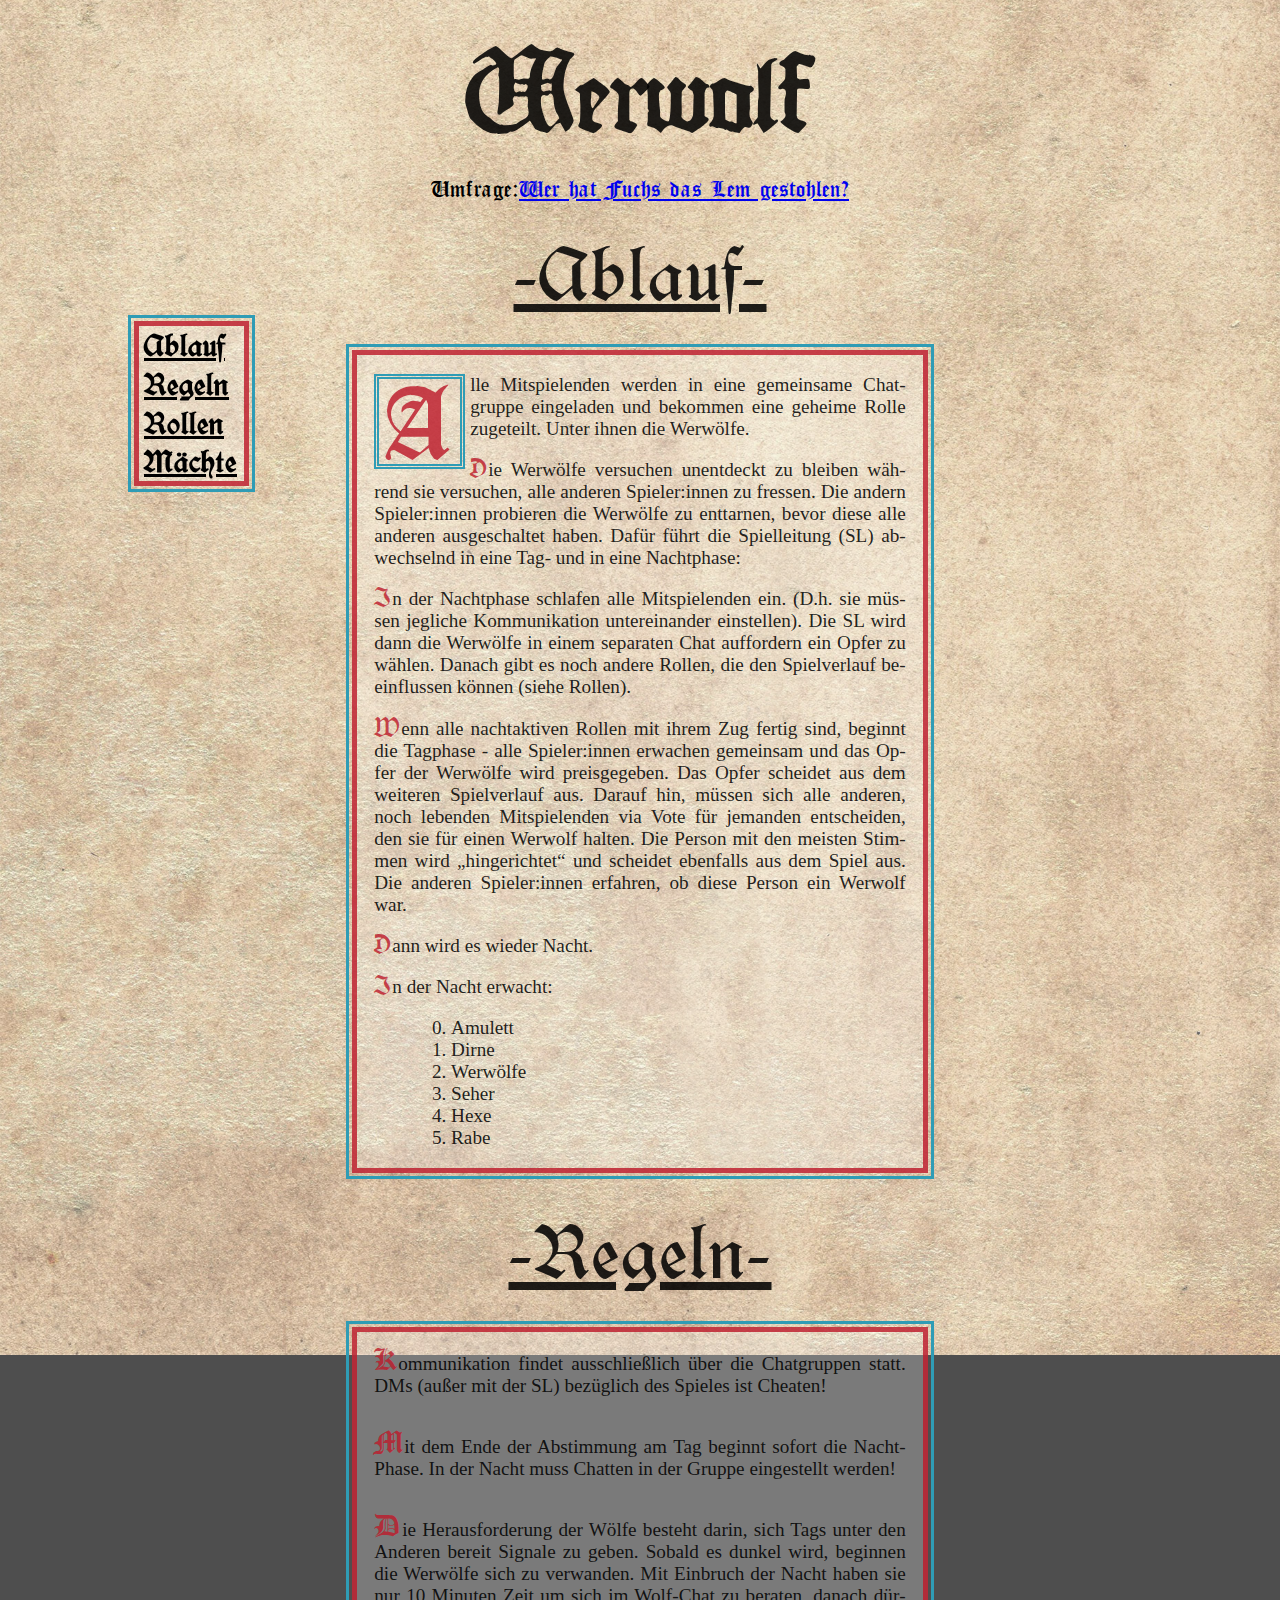
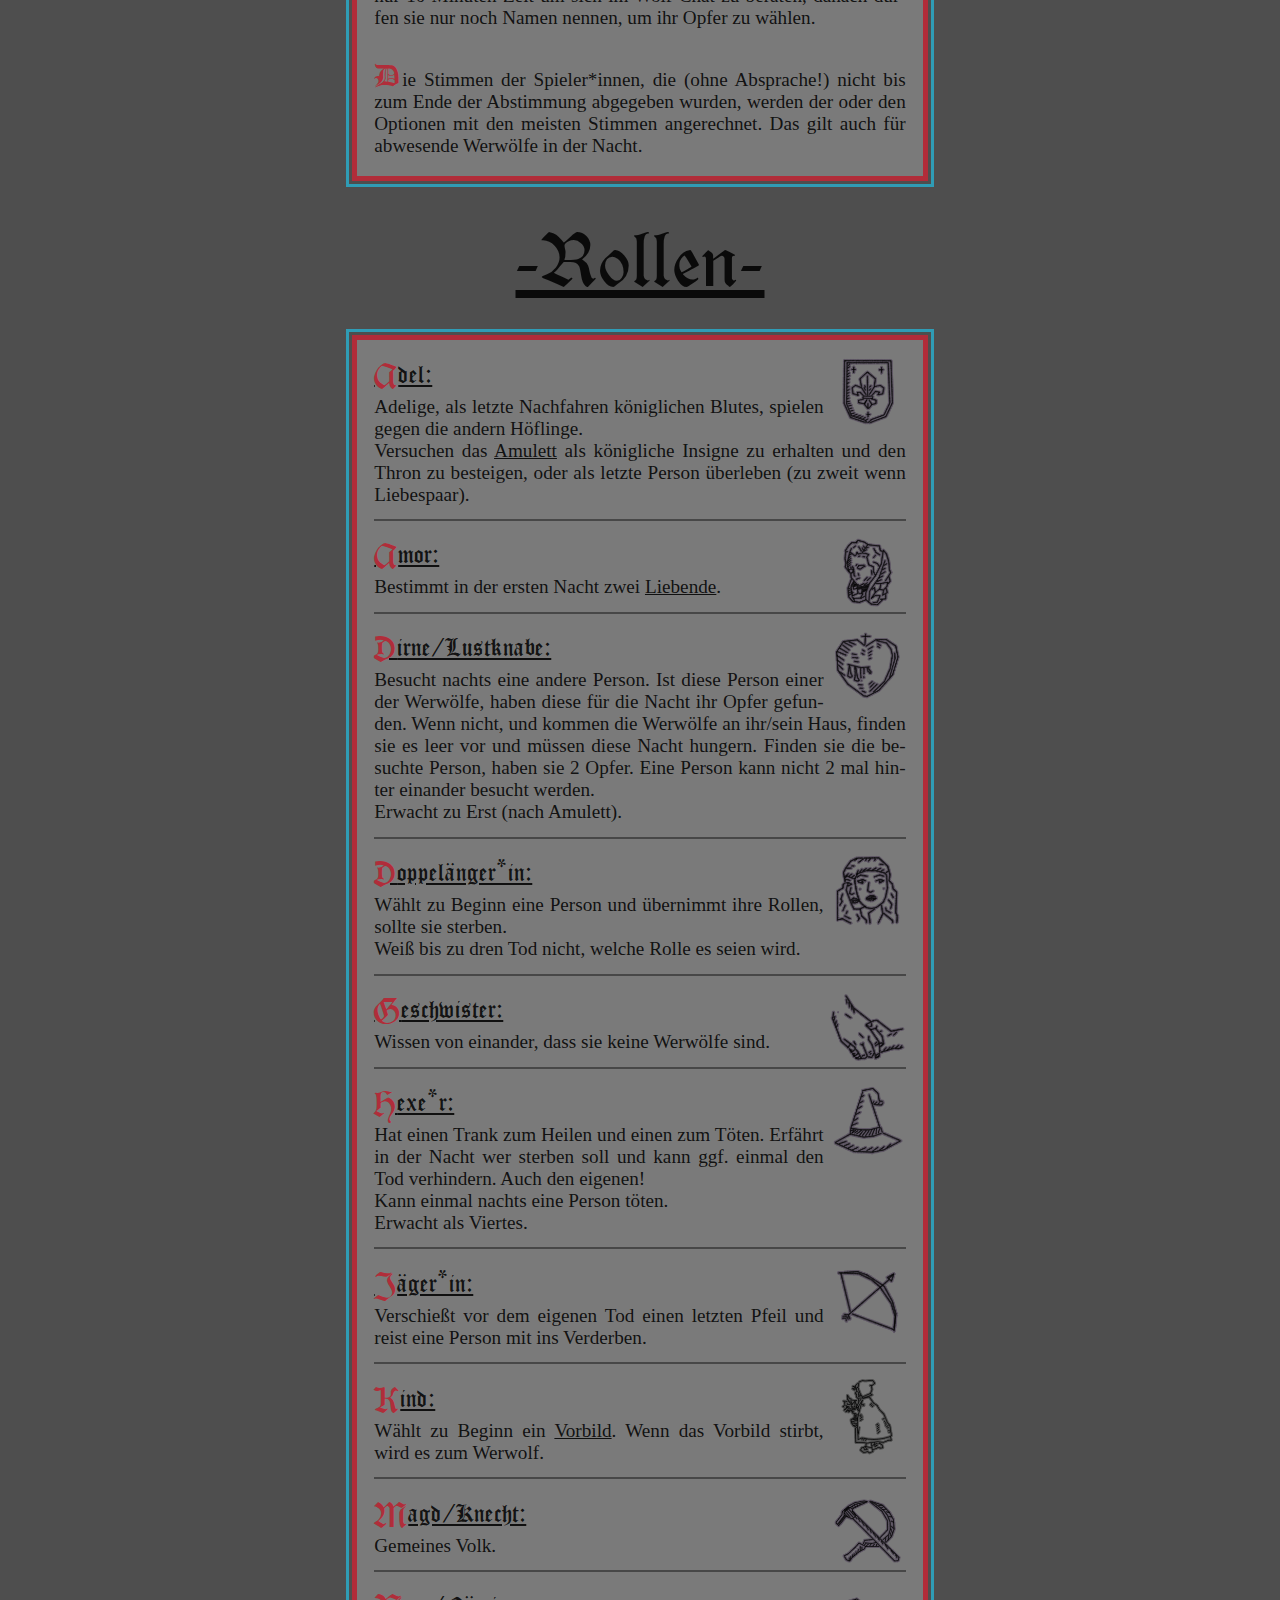
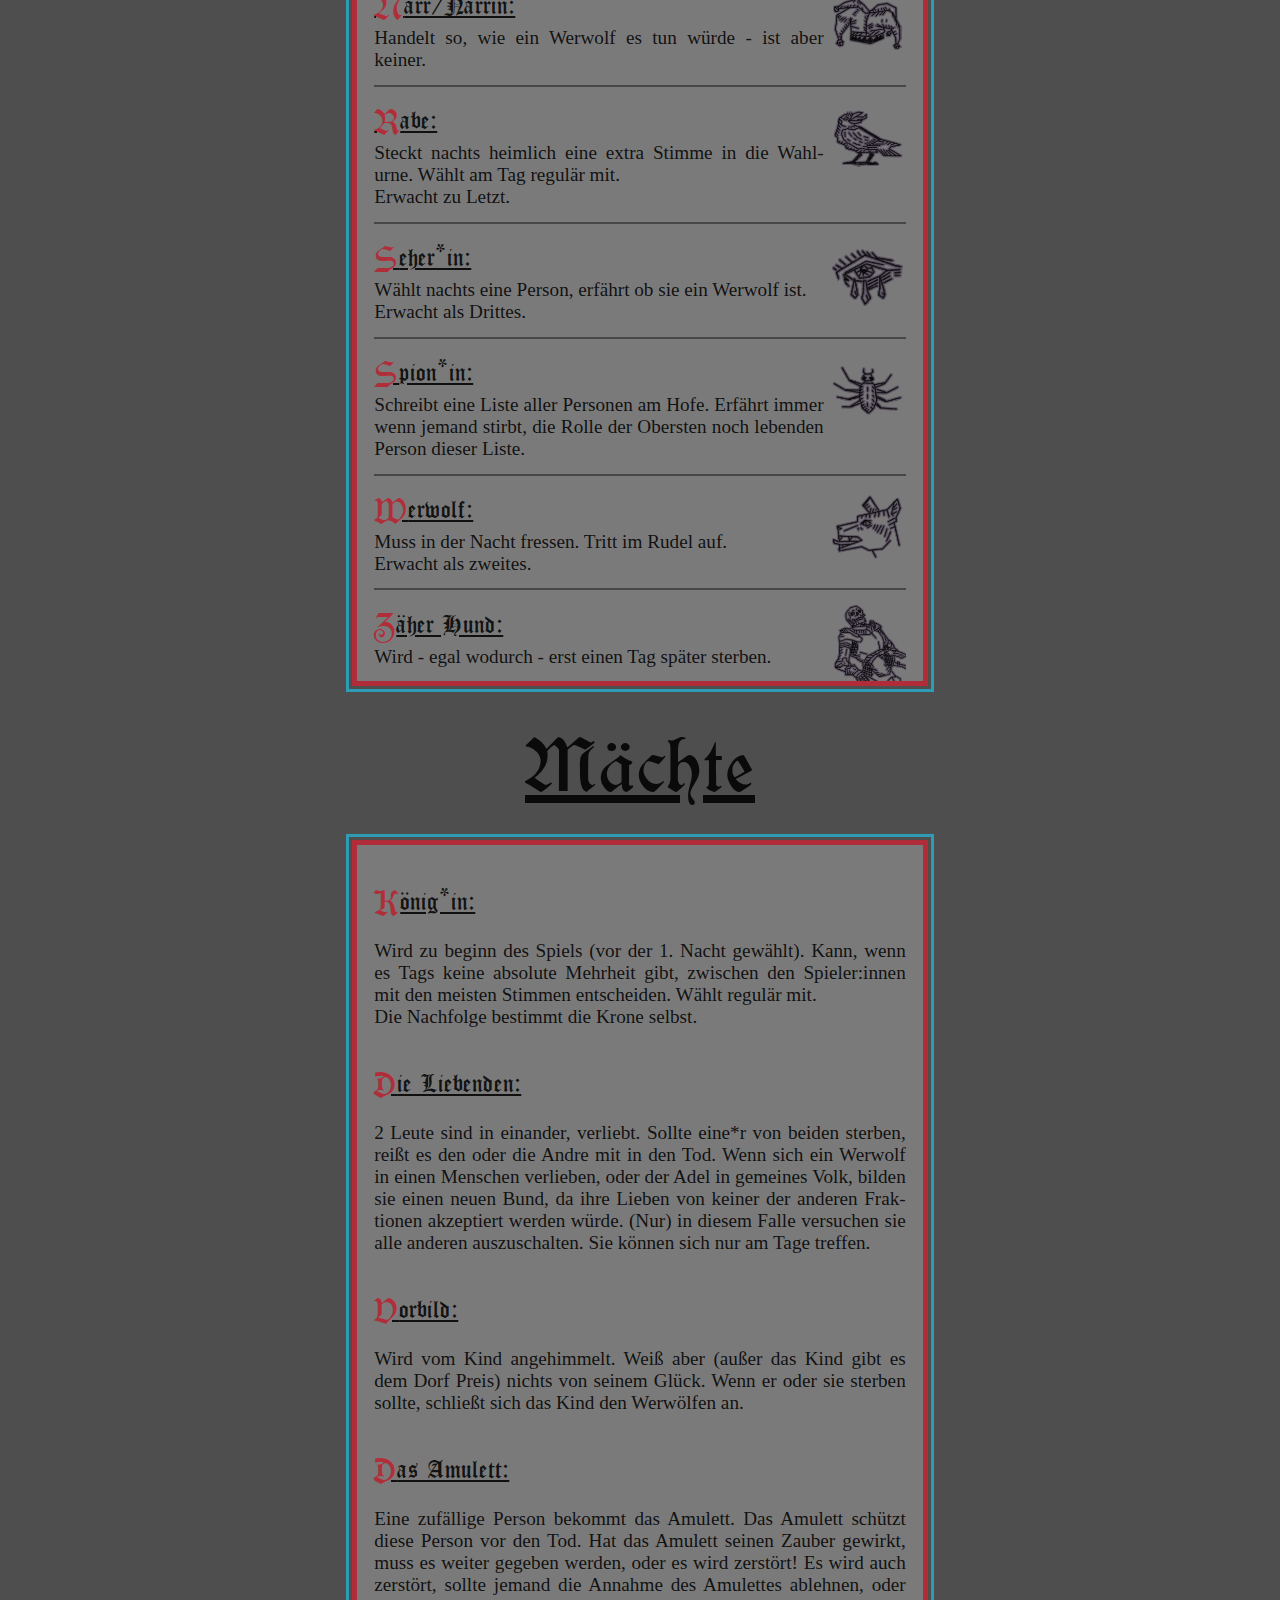
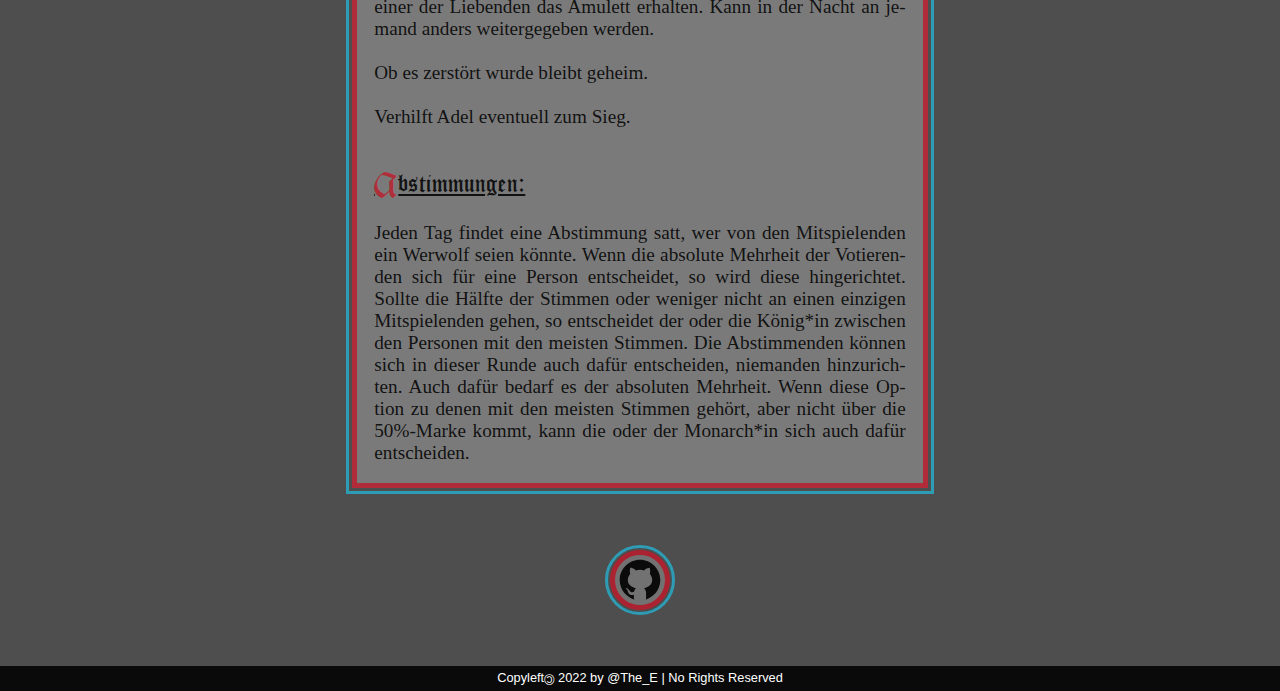
<file: index.html>
<!DOCTYPE html>
<html lang="de">

<head>
    <meta charset="UTF-8">
    <meta name="viewport" content="width=device-width, initial-scale=1">

    <title>Werwolf</title>

    <meta property="og:title" content="Werwolf">
    <meta property="og:site_name" content="Werwolf">
    <meta property="og:url" content="https://theeglerion.github.io/Werwolf/">
    <meta property="og:description" content="Regeln für Werwolf im Netz oder Offline">
    <meta property="og:type" content="website">
    <meta property="og:image:type" content="image/png">
    <meta property="og:image:secure-url" itemprop="image" content="https://raw.githubusercontent.com/theeglerion/Werwolf/main/werwolf.png">
    <meta property="og:image:width" content="300">
    <meta property="og:image:height" content="300">

    <link rel="stylesheet" href="css/styles.css">
    <link rel="icon" type="image/x-icon" href="./img/icon.png">
    <!--meta http-equiv="refresh" content="3"-->
</head>

<body class="background">
    <div class="navbar-border">
        <div class="navbar">
            <a href="#Ablauf">Ablauf</a>
            <a href="#Regeln">Regeln</a>
            <div class="dropdown">
                <a href="#Rollen">Rollen</a>
                <div class="dropdown-content not">
                    <a href="#Adel">Adel</a>
                    <a href="#Amor">Amor</a>
                    <a href="#Dirne">Dirne</a>
                    <a href="#Doubel">Doppelgänger</a>
                    <a href="#Geschwister">Geschwister</a>
                    <a href="#Hexe">Hexe</a>
                    <a href="#Hunter">Jäger</a>
                    <a href="#Kind">Kind</a>
                    <a href="#Magd">Magd</a>
                    <a href="#Narr">Narr</a>
                    <a href="#Rabe">Rabe</a>
                    <a href="#Seher">Seher</a>
                    <a href="#Spion">Spion</a>
                    <a href="#Werwolf">Werwolf</a>
                    <a href="#Hund">Hund</a>
                </div>
            </div>
            <div class="dropdown">
                <a href="#Powers">Mächte</a>
                <div class="dropdown-content not">
                    <a href="#Queen">König*in</a>
                    <a href="#Love">Liebende</a>
                    <a href="#Vorbild">Vorbild</a>
                    <a href="#Amulett">Amulett</a>
                    <a href="#Votes">Abstimmung</a>
                </div>
            </div>
        </div>
    </div>

    <h1>Werwolf</h1>

    <div id="Poll">Umfrage:<a href="https://strawpoll.com/polls/jVyG8JDXYn7">Wer hat Fuchs das Lem gestohlen?</a></div>

    <span class="anchor" id="Ablauf"></span>
    <h2>-Ablauf-</h2>
    <div class="main-border">
        <div id="Top" class="main initial">
            <p> Alle Mitspielenden werden in eine gemeinsame Chatgruppe eingeladen und bekommen eine geheime Rolle zugeteilt. Unter ihnen die Werwölfe.</p>
            <p> Die Werwölfe versuchen unentdeckt zu bleiben während sie versuchen, alle anderen Spieler:innen zu fressen. Die andern Spieler:innen probieren die Werwölfe zu enttarnen, bevor diese alle anderen ausgeschaltet haben. Dafür führt die Spielleitung
                (SL) abwechselnd in eine Tag- und in eine Nachtphase: </p>
            <p>In der Nachtphase schlafen alle Mitspielenden ein. (D.h. sie müssen jegliche Kommunikation untereinander einstellen). Die SL wird dann die Werwölfe in einem separaten Chat auffordern ein Opfer zu wählen. Danach gibt es noch andere Rollen,
                die den Spielverlauf beeinflussen können (siehe Rollen). </p>
            <p>Wenn alle nachtaktiven Rollen mit ihrem Zug fertig sind, beginnt die Tagphase - alle Spieler:innen erwachen gemeinsam und das Opfer der Werwölfe wird preisgegeben. Das Opfer scheidet aus dem weiteren Spielverlauf aus. Darauf hin, müssen sich
                alle anderen, noch lebenden Mitspielenden via Vote für jemanden entscheiden, den sie für einen Werwolf halten. Die Person mit den meisten Stimmen wird „hingerichtet“ und scheidet ebenfalls aus dem Spiel aus. Die anderen Spieler:innen erfahren,
                ob diese Person ein Werwolf war.</p>
            <p> Dann wird es wieder Nacht.</p>
            <p>In der Nacht erwacht:
                <ol start="0">
                    <li>Amulett</li>
                    <li>Dirne</li>
                    <li>Werwölfe</li>
                    <li>Seher</li>
                    <li>Hexe</li>
                    <li>Rabe</li>
                </ol>
            </p>
        </div>
    </div>


    <span class="anchor" id="Regeln"></span>
    <h2>-Regeln-</h2>
    <div class="main-border">
        <div class="main regeln">
            <li>
                Kommunikation findet ausschließlich über die Chatgruppen statt. DMs (außer mit der SL) bezüglich des Spieles ist Cheaten!
            </li>
            <li>
                Mit dem Ende der Abstimmung am Tag beginnt sofort die Nacht-Phase. In der Nacht muss Chatten in der Gruppe eingestellt werden!
            </li>
            <li>
                Die Herausforderung der Wölfe besteht darin, sich Tags unter den Anderen bereit Signale zu geben. Sobald es dunkel wird, beginnen die Werwölfe sich zu verwanden. Mit Einbruch der Nacht haben sie nur 10 Minuten Zeit um sich im Wolf-Chat zu beraten, danach
                dürfen sie nur noch Namen nennen, um ihr Opfer zu wählen.
            </li>
            <li>
                Die Stimmen der Spieler*innen, die (ohne Absprache!) nicht bis zum Ende der Abstimmung abgegeben wurden, werden der oder den Optionen mit den meisten Stimmen angerechnet. Das gilt auch für abwesende Werwölfe in der Nacht.
            </li>

        </div>
    </div>

    <span class="anchor" id="Rollen"></span>
    <h2>-Rollen-</h2>
    <div class="main-border">
        <div class="main rollen">
            <span class="anchor" id="Adel"></span>
            <p> Adel: <img src="img/adel.png?251022_2341" alt="Wappen">
                <br> Adelige, als letzte Nachfahren königlichen Blutes, spielen gegen die andern Höflinge.
                <br>Versuchen das <a href="#Amulett">Amulett</a> als königliche Insigne zu erhalten und den Thron zu besteigen, oder als letzte Person überleben (zu zweit wenn Liebespaar).
            </p>
            <span class="anchor" id="Amor"></span>
            <p> Amor: <img src="img/amor.png" alt="Amor">
                <br> Bestimmt in der ersten Nacht zwei <a href="#Love">Liebende</a>.
            </p>
            <span class="anchor" id="Dirne"></span>
            <p> Dirne/Lustknabe: <img src="img/dirne.png" alt="Herz">
                <br> Besucht nachts eine andere Person. Ist diese Person einer der Werwölfe, haben diese für die Nacht ihr Opfer gefunden. Wenn nicht, und kommen die Werwölfe an ihr/sein Haus, finden sie es leer vor und müssen diese Nacht hungern. Finden
                sie die besuchte Person, haben sie 2 Opfer. Eine Person kann nicht 2 mal hinter einander besucht werden.
                <br> Erwacht zu Erst (nach Amulett).
            </p>
            <span class="anchor" id="Doubel"></span>
            <p> Doppelänger*in: <img src="img/doppel.png" alt="Person mit zwei Gesichtern">
                <br> Wählt zu Beginn eine Person und übernimmt ihre Rollen, sollte sie sterben.
                <br>Weiß bis zu dren Tod nicht, welche Rolle es seien wird.
            </p>
            <span class="anchor" id="Geschwister"></span>
            <p> Geschwister: <img src="img/geschwister.png" alt="Zwei sich haltende Hände">
                <br> Wissen von einander, dass sie keine Werwölfe sind.
            </p>
            <span class="anchor" id="Hexe"></span>
            <p> Hexe*r: <img src="img/hexe.png" alt="Hexenhut">
                <br> Hat einen Trank zum Heilen und einen zum Töten. Erfährt in der Nacht wer sterben soll und kann ggf. einmal den Tod verhindern. Auch den eigenen!
                <br> Kann einmal nachts eine Person töten.
                <br> Erwacht als Viertes.
            </p>
            <span class="anchor" id="Hunter"></span>
            <p> J&auml;ger*in: <img src="img/jäger.png" alt="Bogen">
                <br> Verschießt vor dem eigenen Tod einen letzten Pfeil und reist eine Person mit ins Verderben.
            </p>
            <span class="anchor" id="Kind"></span>
            <p>Kind: <img src="img/kind.png" alt="Platzhalter">
                <br> Wählt zu Beginn ein <a href="#Vorbild">Vorbild</a>. Wenn das Vorbild stirbt, wird es zum Werwolf.
            </p>
            <span class="anchor" id="Magd"></span>
            <p> Magd/Knecht:<img src="img/magd.png" alt="Hammer und Sichel">
                <br> Gemeines Volk.
            </p>
            <span class="anchor" id="Narr"></span>
            <p> Narr/Närrin: <img src="img/narr.png" alt="Narrenkappe">
                <br> Handelt so, wie ein Werwolf es tun würde - ist aber keiner.
            </p>
            <span class="anchor" id="Rabe"></span>
            <p> Rabe: <img src="img/rabe.png" alt="Rabe">
                <br> Steckt nachts heimlich eine extra Stimme in die Wahlurne. Wählt am Tag regulär mit.
                <br> Erwacht zu Letzt.
            </p>
            <span class="anchor" id="Seher"></span>
            <p> Seher*in: <img src="img/seher.png" alt="Auge">
                <br> Wählt nachts eine Person, erfährt ob sie ein Werwolf ist.
                <br> Erwacht als Drittes.
            </p>
            <span class="anchor" id="Spion"></span>
            <p> Spion*in: <img src="img/spion.png" alt="Spinne">
                <br> Schreibt eine Liste aller Personen am Hofe. Erf&auml;hrt immer wenn jemand stirbt, die Rolle der Obersten noch lebenden Person dieser Liste.
            </p>
            <span class="anchor" id="Werwolf"></span>
            <p>Werwolf: <img src="img/werwolf.png" alt="Wolfskopf">
                <br> Muss in der Nacht fressen. Tritt im Rudel auf.
                <br> Erwacht als zweites.
            </p>
            <span class="anchor" id="Hund"></span>
            <p id="no-border">Z&auml;her Hund: <img src="img/hund.png?2610222103" alt="Platzhalter">
                <br> Wird - egal wodurch - erst einen Tag später sterben.
            </p>
        </div>
    </div>

    <span class="anchor" id="Powers"></span>
    <h2>Mächte</h2>
    <div class="main-border">
        <div class="main powers">
            <span class="anchor" id="Queen"></span>
            <p> König*in:
                <br> Wird zu beginn des Spiels (vor der 1. Nacht gewählt). Kann, wenn es Tags keine absolute Mehrheit gibt, zwischen den Spieler:innen mit den meisten Stimmen entscheiden. Wählt regulär mit.
                <br> Die Nachfolge bestimmt die Krone selbst.
            </p>
            <span class="anchor" id="Love"></span>
            <p> Die Liebenden:
                <br> 2 Leute sind in einander, verliebt. Sollte eine*r von beiden sterben, reißt es den oder die Andre mit in den Tod. Wenn sich ein Werwolf in einen Menschen verlieben, oder der Adel in gemeines Volk, bilden sie einen neuen Bund, da ihre
                Lieben von keiner der anderen Fraktionen akzeptiert werden würde. (Nur) in diesem Falle versuchen sie alle anderen auszuschalten. Sie können sich nur am Tage treffen.
            </p>
            <span class="anchor" id="Vorbild"></span>
            <p> Vorbild:
                <br> Wird vom Kind angehimmelt. Weiß aber (außer das Kind gibt es dem Dorf Preis) nichts von seinem Glück. Wenn er oder sie sterben sollte, schließt sich das Kind den Werwölfen an.
            </p>
            <span class="anchor" id="Amulett"></span>
            <p> Das Amulett:
                <br> Eine zufällige Person bekommt das Amulett. Das Amulett schützt diese Person vor den Tod. Hat das Amulett seinen Zauber gewirkt, muss es weiter gegeben werden, oder es wird zerstört! Es wird auch zerstört, sollte jemand die Annahme
                des Amulettes ablehnen, oder einer der Liebenden das Amulett erhalten. Kann in der Nacht an jemand anders weitergegeben werden. <br />
                <br>Ob es zerstört wurde bleibt geheim.<br />
                <br>Verhilft Adel eventuell zum Sieg.<br />
            </p>
            <span class="anchor" id="Votes"></span>
            <p>
                Abstimmungen:
                <br>Jeden Tag findet eine Abstimmung satt, wer von den Mitspielenden ein Werwolf seien könnte. Wenn die absolute Mehrheit der Votierenden sich für eine Person entscheidet, so wird diese hingerichtet. Sollte die Hälfte der Stimmen oder
                weniger nicht an einen einzigen Mitspielenden gehen, so entscheidet der oder die König*in zwischen den Personen mit den meisten Stimmen. Die Abstimmenden können sich in dieser Runde auch dafür entscheiden, niemanden hinzurichten. Auch
                dafür bedarf es der absoluten Mehrheit. Wenn diese Option zu denen mit den meisten Stimmen gehört, aber nicht über die 50%-Marke kommt, kann die oder der Monarch*in sich auch dafür entscheiden.
        </div>
    </div>

    <div id="Github">
        <a href="https://github.com/theeglerion/Werwolf" target="_blank" rel="noopener noreferrer">
            <img src="img/icons8-github-256.svg" alt="GitHub icon">
        </a>
    </div>

    <footer>
        Copyleft<span class="rotate ">&copy;</span> 2022 by <a href="https://twitter.com/the_eglerion " target="_blank" rel="noopener noreferrer">@The_E</a> | No Rights Reserved
    </footer>

</body>

</html>
</file>
<file: css/styles.css>
.anchor {
    display: block;
    height: 0;
    /*same height as header*/
    margin-top: 0;
    /*same height as header*/
    visibility: hidden;
}

.background {
    background-image: url("../img/backgroundww.jpg");
    background-repeat: space;
    background-attachment: fixed;
    background-position: center;
    background-size: cover;
    width: 100%;
}

.background,
html {
    height: 100%;
}

body {
    background: #4e4e4e;
    width: 80%;
    height: 100%;
    padding: 0%;
    margin: 0%;
    position: absolute;
}

.dropdown a {
    display: inline-block;
}

.dropdown:hover .dropdown-content {
    display: inline;
}

.dropdown-content {
    display: none;
    position: absolute;
    left: 110px;
    top: 40px;
    background-color: #ffffffb9;
    z-index: 1;
    margin-left: 1%;
    margin-right: 1%;
    width: min-content;
    border: solid 3px #2f9cb5;
    box-shadow: 7px 7px 7px #4e4e4e;
    line-height: .9em;
    font-family: Blackletter;
    font-weight: 200;
    font-size: .7em;
    overflow: hidden;
}

.dropdown-content a {
    text-decoration: none;
    display: inline;
    height: 1em;
}

.dropdown-content a:hover {
    text-decoration: underline;
    background-color: #e3e3e3b9;
}

.dropdown-content a:hover::first-letter {
    color: #2f9cb5;
}

.dropdown-content a::first-letter {
    color: #bd1c2cd3;
}

footer {
    position: static;
    margin-top: 4%;
    bottom: 0;
    text-align: center;
    background-color: #000000de;
    color: #fff;
    padding: 4px;
    font-family: Verdana, Geneva, Tahoma, sans-serif;
    font-size: 80%;
}

footer a {
    color: #fff;
    text-decoration: none;
}

footer a:hover {
    color: #bd1c2cd3;
}

#Github {
    position: static;
    bottom: 0;
    margin: auto;
    margin-top: 4%;
    display: block;
    height: fit-content;
    width: fit-content;
    border-radius: 100%;
    border: solid 3px #2f9cb5;
    padding: 2px;
    overflow: hidden;
}

#Github img {
    display: block;
    margin-left: auto;
    margin-right: auto;
    border: solid 5px #bd1c2c;
    border-radius: 100%;
    height: 50px;
    width: 50px;
    opacity: .85;
    background-color: #ffffff40;
}

#Github img:hover {
    filter: invert(100%);
    background-color: #fff;
    border-color: #42e3d3;
}

h1 {
    color: #000000de;
    font-family: Gutenberg;
    font-weight: 400;
    font-size: 8em;
    text-align: center;
    margin-top: 2%;
    margin-bottom: 0;
}

h2 {
    margin: 0;
    padding-bottom: 2%;
    padding: 2%;
    color: #000000de;
    text-align: center;
    font-family: Yonkers;
    font-size: 5em;
    font-weight: 300;
    text-decoration: underline;
}

html {
    overflow-y: scroll;
    overflow-x: hidden;
    scroll-behavior: smooth;
}

.initial p:first-child::first-letter {
    display: inline;
    border-style: double;
    border-color: #2f9cb5;
    border-width: 5px;
    height: auto;
    width: 20px;
    font-family: Blackletter;
    font-size: 5.5em;
    color: #bd1c2cd3;
    padding: 1%;
    margin-right: 1%;
    /* Nochmal gucken!*/
    line-height: 0.7;
    vertical-align: +10px;
    float: left;
}

.main {
    border: solid 5px #bd1c2cd3;
    background-color: #ffffff40;
    width: auto;
    padding-left: 3%;
    padding-right: 3%;
    text-align: justify;
    hyphens: auto;
    font-family: Georgia, 'Times New Roman', Times, serif;
    font-size: 1.2em;
    color: #000000de;
}

.main-border {
    border: solid 3px #2f9cb5;
    padding: 3px;
    margin: auto;
    width: 45%;
}

.navbar {
    border-color: #bd1c2cd3;
    border-style: solid;
    border-width: 5px;
    background-color: #ffffff40;
    margin: auto;
    text-align: left;
    list-style: none;
    width: auto;
    line-height: .9em;
    font-family: Yonkers;
    font-size: 2em;
    font-weight: 600;
    overflow: hidden;
    z-index: 1;
}

.navbar a {
    color: #000;
    display: inline-block;
    width: 100%;
    padding: 5px;
    text-align: left;
}

.navbar a:not(.not):not(.not a):hover {
    color: #bd1c2cd3;
    background-color: #000;
}

.navbar-border {
    padding: 3px;
    border: #2f9cb5;
    border-style: solid;
    border-width: 3px;
    width: 115px;
    margin: auto;
    position: fixed;
    top: 35%;
    left: 10%;
}

#no-border {
    border-bottom: none;
}

p {
    z-index: 0;
}

p::first-letter {
    color: #bd1c2cd3;
    font-size: 1.5em;
    font-family: Yonkers;
    vertical-align: -5px;
}

#Poll {
    font-family: Blackletter;
    font-size: 1.5em;
    padding: .5;
    text-align: center;
}

#Poll p {
    margin-top: 0;
    margin-bottom: 0;
}

.powers p::first-line {
    font-family: Blackletter;
    font-size: 1.3em;
    font-weight: 400;
    text-decoration: underline;
    line-height: 2;
}

.powers span:target+p::first-letter {
    color: #2f9cb5;
}

.regeln li {
    padding-bottom: 1em;
    padding-top: 1em;
    list-style-type: none;
}

.regeln li::first-letter {
    font-family: Blackletter;
    font-size: 1.7em;
    color: #bd1c2cd3;
    line-height: .4;
}

.rollen a {
    color: #000000de;
}

.rollen p img {
    display: block;
    float: right;
    height: 4em;
    width: 4em;
    margin-left: 1%;
    bottom: 0;
}

.rollen p {
    margin: auto;
    padding-top: .7em;
    padding-bottom: .7em;
    border-bottom: solid 2px #00000069;
}

.rollen p br {
    display: block;
    content: "";
    margin-top: .8em;
}

.rollen p::first-line {
    font-family: Blackletter;
    font-size: 1.3em;
    font-weight: 400;
    text-decoration: underline;
}

.rollen span:target+p::first-letter {
    color: #2f9cb5;
}

.rotate {
    display: inline-block;
    transform: rotate(180deg);
    font-size: 110%;
    vertical-align: -2px;
}

#Top li {
    list-style: decimal;
}

#Top ol {
    display: inline-table;
    margin: 0 auto;
    padding-left: 4em;
}

#Top p::first-letter {
    line-height: .7;
    float: left;
}

@font-face {
    font-family: Blackletter;
    src: url("../fonts/CloisterBlack.ttf");
}

@font-face {
    font-family: Gutenberg;
    src: url("../fonts/GutenbergTextura.ttf");
}

@font-face {
    font-family: Yonkers;
    src: url("../fonts/Yonkers.ttf");
}

@media (max-width: 820px) {
    .anchor {
        height: 120px;
        /*same height as header*/
        margin-top: -120px;
        /*same height as header*/
    }
    .dropdown-content {
        width: 97%;
        top: 80%;
        left: 0;
        margin: auto;
    }
    .dropdown:hover .dropdown-content {
        display: inline-block;
    }
    h1 {
        font-size: 5em;
        margin-top: .7em;
    }
    h2 {
        font-size: 2.5em;
    }
    .main {
        font-size: 1.1em;
        padding: 4%;
        width: auto;
    }
    .main-border {
        width: 85%;
    }
    .navbar {
        border-color: #2f9cb5 !important;
        background-color: #ffffffb9 !important;
        text-align: center !important;
        display: flex;
        justify-content: center;
    }
    .navbar a {
        font-size: .8em !important;
        display: inline !important;
        float: left !important;
        width: min-content !important;
    }
    .navbar-border {
        position: fixed;
        border: solid 3px #bd1c2cd3;
        width: 97%;
        padding: 3px;
        top: 0;
        left: 0;
        margin: 0;
    }
}
</file>
